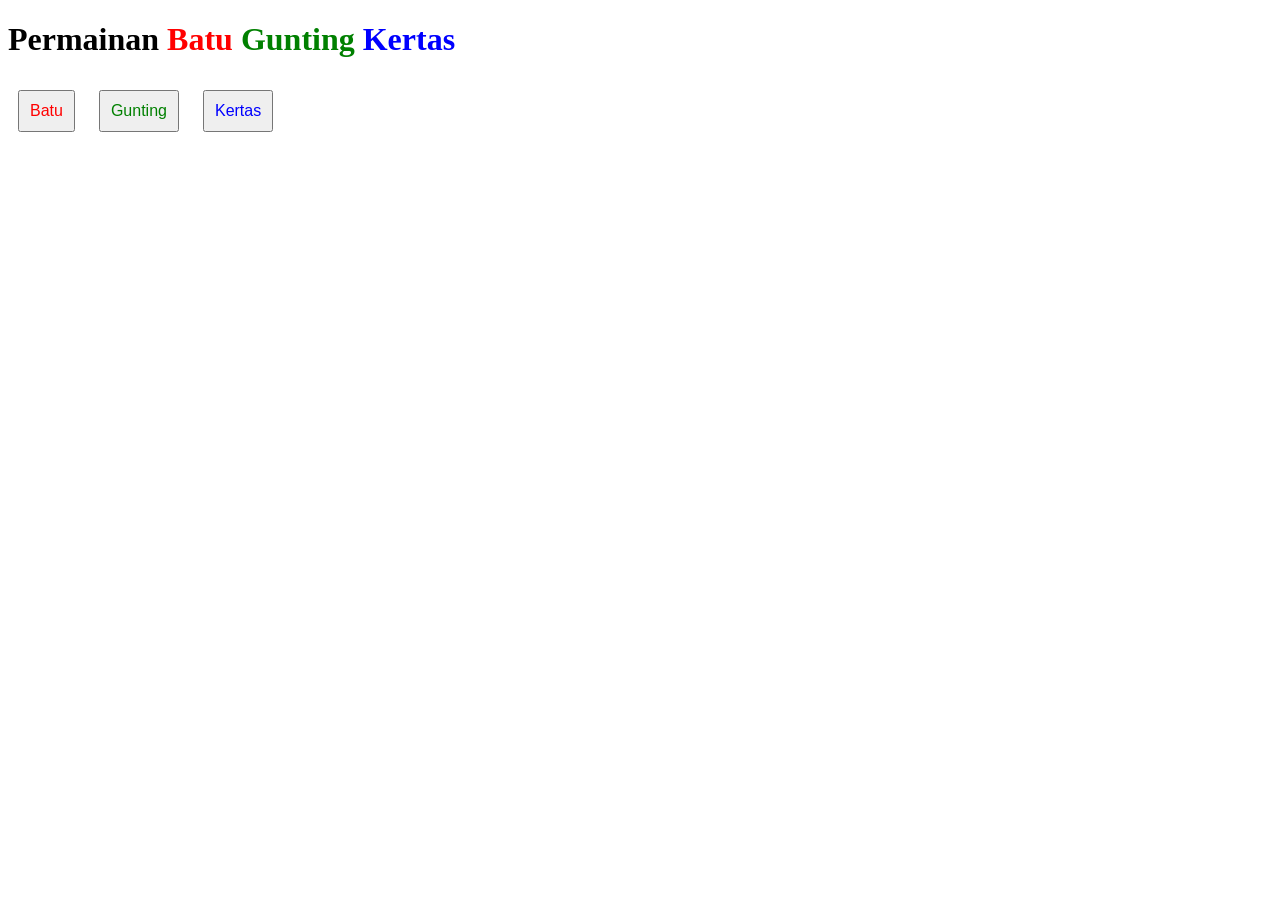
<file: melita.html>
<!DOCTYPE html>
<html lang="en">
<head>
    <meta charset="UTF-8">
    <meta name="viewport" content="width=device-width, initial-scale=1.0">
    <title>Batu Gunting Kertas</title>
    <style>
        .choice-button {
            margin: 10px;
            padding: 10px;
            font-size: 16px;
            cursor: pointer;
        }
        #result {
            margin-top: 20px;
            font-size: 18px;
        }
    </style>
</head>
<body>
    <h1>Permainan <a style="color:red">Batu</a> <a style="color:green">Gunting</a> <a style="color:blue">Kertas</a></h1>
    <button class="choice-button" onclick="playGame('batu')" style="color:red">Batu</button>
    <button class="choice-button" onclick="playGame('gunting')" style="color:green">Gunting</button>
    <button class="choice-button" onclick="playGame('kertas')" style="color:blue">Kertas</button>
    <h2 id="result"></h2>
    <script>
        function playGame(userChoice) {
            const choices = ['batu', 'gunting', 'kertas'];
            const computerChoice = choices[Math.floor(Math.random() * choices.length)];
            const result = determineWinner(userChoice, computerChoice);
            document.getElementById('result').innerHTML = `
                Anda memilih: ${userChoice}<br>
                Komputer memilih: ${computerChoice}<br>
                ${result}
            `;
        }

        function determineWinner(userChoice, computerChoice) {
            if (userChoice === computerChoice) {
                return "Hasilnya seri!";
            } else if (
                (userChoice === 'batu' && computerChoice === 'gunting') ||
                (userChoice === 'gunting' && computerChoice === 'kertas') ||
                (userChoice === 'kertas' && computerChoice === 'batu')
            ) {
                return "Anda menang!";
            } else {
                return "Komputer menang!";
            }
        }
    </script>
</body>
</html>
</file>
